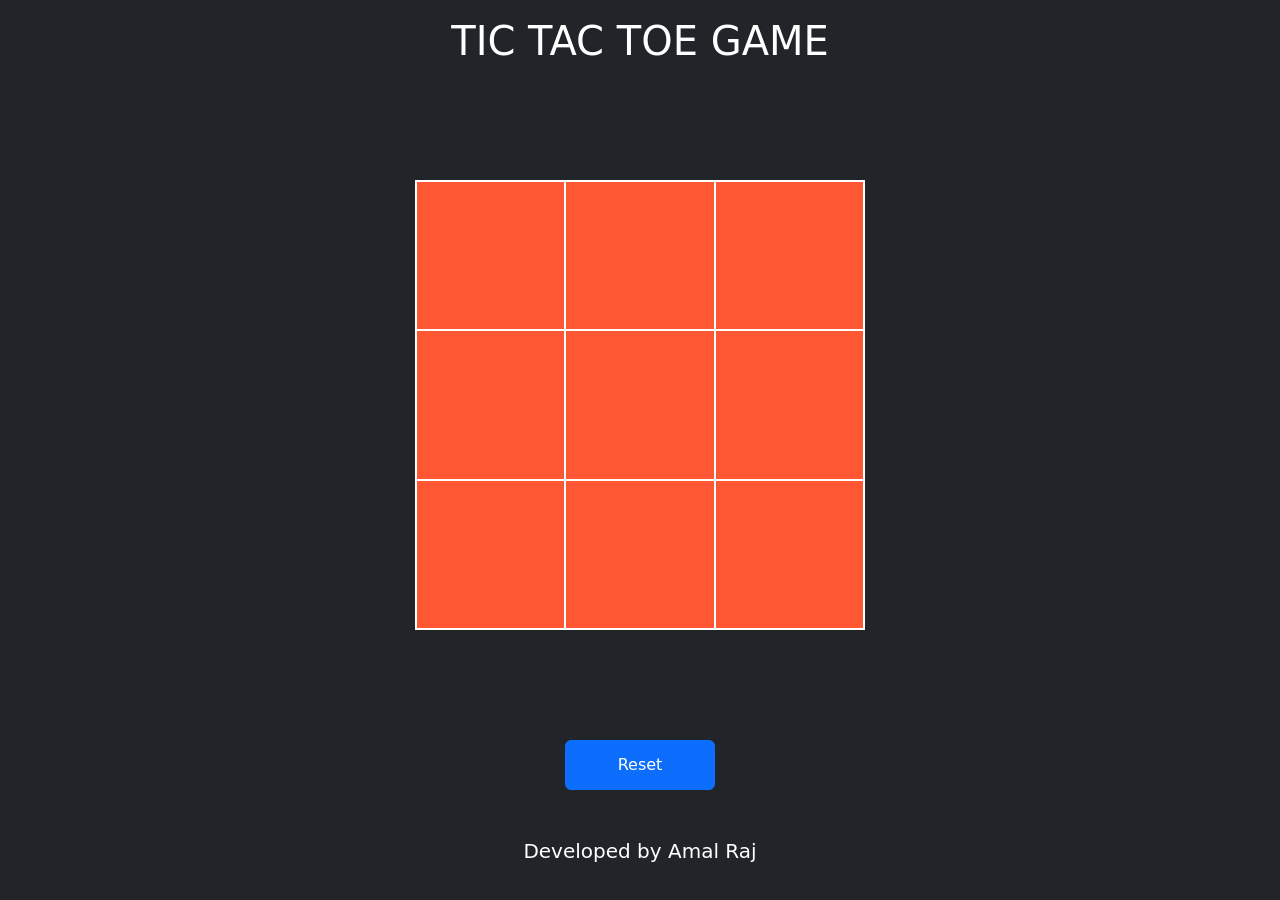
<file: projects/project2/tictactoe.html>
<!DOCTYPE html>
<html lang="en">
<head>
  <meta charset="UTF-8">
  <title>Document</title>
  <link rel="stylesheet" href="tictactoe.css">
  <script src="tictactoe.js"></script>
  <link href="https://cdn.jsdelivr.net/npm/bootstrap@5.3.3/dist/css/bootstrap.min.css" rel="stylesheet" integrity="sha384-QWTKZyjpPEjISv5WaRU9OFeRpok6YctnYmDr5pNlyT2bRjXh0JMhjY6hW+ALEwIH" crossorigin="anonymous">
</head>

<body>
  <div class="overall bg-dark">

    <div class="container_1">
      <h1>TIC TAC TOE GAME</h1>
    </div >

    <div class="container_2">
      <div class="container_21">
        <div id="con1" onclick="cal(this)"></div>
        <div id="con2" onclick="cal(this)"></div>
        <div id="con3" onclick="cal(this)"></div>
        <div id="con4" onclick="cal(this)"></div>
        <div id="con5" onclick="cal(this)"></div>
        <div id="con6" onclick="cal(this)"></div>
        <div id="con7" onclick="cal(this)"></div>
        <div id="con8" onclick="cal(this)"></div>
        <div id="con9" onclick="cal(this)"></div>
      </div>
    </div>

    <div class="container_3">
     <button onclick="resetbutton() " class="btn btn-primary resetbutton1">Reset</button>
    </div>

    <div class="container_4">
     <h5>Developed by Amal Raj</h5>
    </div>
  </div>
</body>
</html>
</file>
<file: projects/project2/tictactoe.css>
*{
  margin: 0px;
  padding: 0px;
  color: white;
}
.container_1
{
  display: flex;
  justify-content: center;
  align-items: center;
  text-align: center;
  height: 10vh;
}

.container_2
{
  text-align: center;
  height: 70vh;
  display: flex;
  justify-content: center;
  align-items: center;
}

.container_2 div{
  border: 1px solid white;
  font-size: 80px;
}

.container_3
{
  display: flex;
  justify-content: center;
  align-items: center;
  height: 10vh;
}
.resetbutton1
{
  width: 150px;
  height: 50px;
}

.container_21
{
  display: grid;
  grid-template-columns: repeat(3,1fr);
  grid-template-rows: repeat(3,1fr);
  background-color:#FF5733 ;
  height: 50vh;
  width: 50vh;

}

.container_4
{
  text-align: center;
  height: 10vh;
  display: flex;
  justify-content: center;
  align-items: center;
}
</file>
